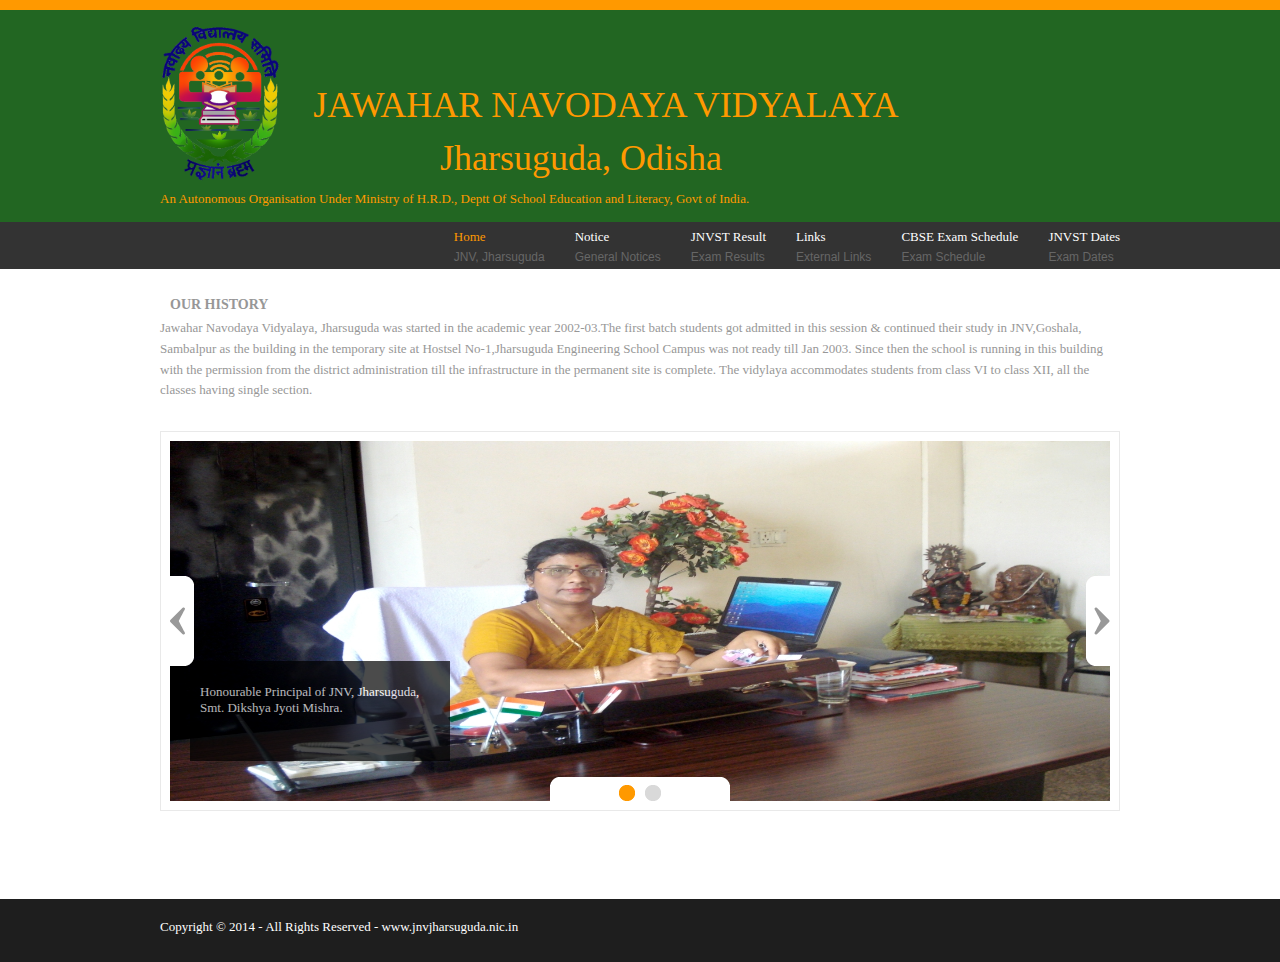
<file: index.html>
<!DOCTYPE html>
<html lang="en" dir="ltr">
<head>
<title>Jawahar Nayodaya Vidyalaya, Jharsuguda</title>
<meta charset="iso-8859-1">
<link rel="stylesheet" href="styles/layout.css" type="text/css">
<!--[if lt IE 9]><script src="scripts/html5shiv.js"></script><![endif]-->
<!-- homepage scripts -->
<script src="scripts/jquery.1.5.1.min.js"></script>
<script src="scripts/slides.min.jquery.js"></script>
<script>
$(function () {
    $('#slides').slides({
        preload: true,
        preloadImage: 'images/slider/loading.gif',
        play: 5000,
        pause: 2500,
        hoverPause: true
    });
});
</script>
<!-- / homepage scripts -->
</head>
<body id="top">
<div class="wrapper row0">
  <header id="topbar" class="clear">
      <div>
           <img src="images/logo.png" height="160" width="120" alt="logo" style="vertical-align: middle;"/>
           <span style="margin-left: 30px;vertical-align: middle;font-size:36px;">JAWAHAR NAVODAYA VIDYALAYA
          </span>
      </div>
      <div style="margin-left: 280px;margin-top: -48px;font-size:36px;margin-bottom: 12px;">Jharsuguda, Odisha</div>
      <span>An Autonomous Organisation Under Ministry of H.R.D., Deptt Of School Education and Literacy, Govt of India.</span>
  </header>
</div>
<div class="wrapper row1">
  <header id="header" class="clear">
    <nav>
      <ul>
        <li class="last"><a href="#">JNVST Dates</a><span>Exam Dates</span></li>
        <li><a href="#">CBSE Exam Schedule</a><span>Exam Schedule</span></li>
        <li><a href="#">Links</a><span>External Links</span>
          <ul>
            <li><a href="http://www.cbse.nic.in/">CBSE</a></li>
            <li><a href="http://www.ncert.nic.in/index.html">NCERT</a></li>
            <li><a href="http://www.navodaya.nic.in/">NVS</a></li>
          </ul>
        </li>
        <li><a href="full-width.html">JNVST Result</a><span>Exam Results</span></li>
        <li><a href="style-demo.html">Notice</a><span>General Notices</span></li>
        <li class="active"><a href="index.html">Home</a><span>JNV, Jharsuguda</span></li>
      </ul>
    </nav>
  </header>
</div>
<!-- content -->
<div class="wrapper row2">
  <div id="container" class="clear">
    <!-- content body -->
     <section class="services clear">

      <!-- Article -->
      <article style="width : 100%">
        <strong>Our History</strong>
        <p>Jawahar Navodaya Vidyalaya, Jharsuguda was started in the academic year 2002-03.The first batch students got admitted in this session & continued their study in JNV,Goshala, Sambalpur as the building in the temporary site at Hostsel No-1,Jharsuguda Engineering School Campus was not ready till Jan 2003. Since then the school is running in this building with the permission from the district administration till the infrastructure in the permanent site is complete. The vidylaya accommodates students from class VI to class XII, all the classes having single section.</p>
      </article>
      <!-- article end -->
    </section>
    <section id="slides">
      <div id="controls">
        <!-- Controls -->
        <a href="#" class="prev"><img src="images/slider/arrow-prev.png" alt="Previous"></a> <a href="#" class="next"><img src="images/slider/arrow-next.png" alt="Next"></a>
        <!-- Frame -->
        <img src="images/slider/frame.png" alt="" id="frame">
        <!-- / Frame -->
        <div class="slidescontainer">
          <!-- Start of Slide -->
          <figure class="slide"><a href="#"><img src="images/demo/PRINCIPAL1.jpg" width="940" height="360" alt=""></a>
            <figcaption class="caption">
              <p>Honourable Principal of JNV, Jharsuguda, Smt. Dikshya Jyoti Mishra.</p>
            </figcaption>
          </figure>
          <!-- end of Slide -->
          <figure class="slide"><a href="#"><img src="images/demo/940x360.gif" width="940" height="360" alt=""></a>
            <figcaption class="caption">
              <h2>Slide 3 Caption</h2>
              <p>Dapiensociis temper donec auctortortis cumsan et curabitur condis lorem loborttis leo. Ipsumcommodo libero nunc at in velis tincidunt pellentum tincidunt vel lorem pellus sed mauris enim.</p>
            </figcaption>
          </figure>
          <!-- / Slide Container -->
        </div>
        <!-- / Controls -->
      </div>
    </section>
    <!-- Services area -->
    <section class="services clear">

      <!-- Article 
      <article style="width : 100%">
        <strong>Our History</strong>
        <p>Jawahar Navodaya Vidyalaya, Jharsuguda was started in the academic year 2002-03.The first batch students got admitted in this session & continued their study in JNV,Goshala, Sambalpur as the building in the temporary site at Hostsel No-1,Jharsuguda Engineering School Campus was not ready till Jan 2003. Since then the school is running in this building with the permission from the district administration till the infrastructure in the permanent site is complete. The vidylaya accommodates students from class VI to class XII, all the classes having single section.</p>
        <p class="more"><a href="#">Read More &raquo;</a></p>
      </article>
      <div class="spacer"></div>


      <article>
        <figure><img src="images/demo/32x32.gif" width="32" height="32" alt=""></figure>
        <strong>Lorum ipsum dolor</strong>
        <p>Orciinterdum condimenterdum nullamcorper elit nam curabitur laoreet met praesenean et iaculum. Metridiculis conseque quis iaculum aenean nunc aenean quis nam nis dui.</p>
        <p class="more"><a href="#">Read More &raquo;</a></p>
      </article>
    -->


    </section>
    <!-- / content body -->
  </div>
</div>
<!-- footer -->
<div class="wrapper row3">
  <footer id="footer" class="clear">
    <p class="fl_left">Copyright &copy; 2014 - All Rights Reserved - <a href="#">www.jnvjharsuguda.nic.in</a></p>
    <!--
    <p class="fl_right">Template by <a href="http://www.os-templates.com/" title="Free Website Templates">OS Templates</a></p>
  -->
  </footer>
</div>
</body>
</html>
</file>
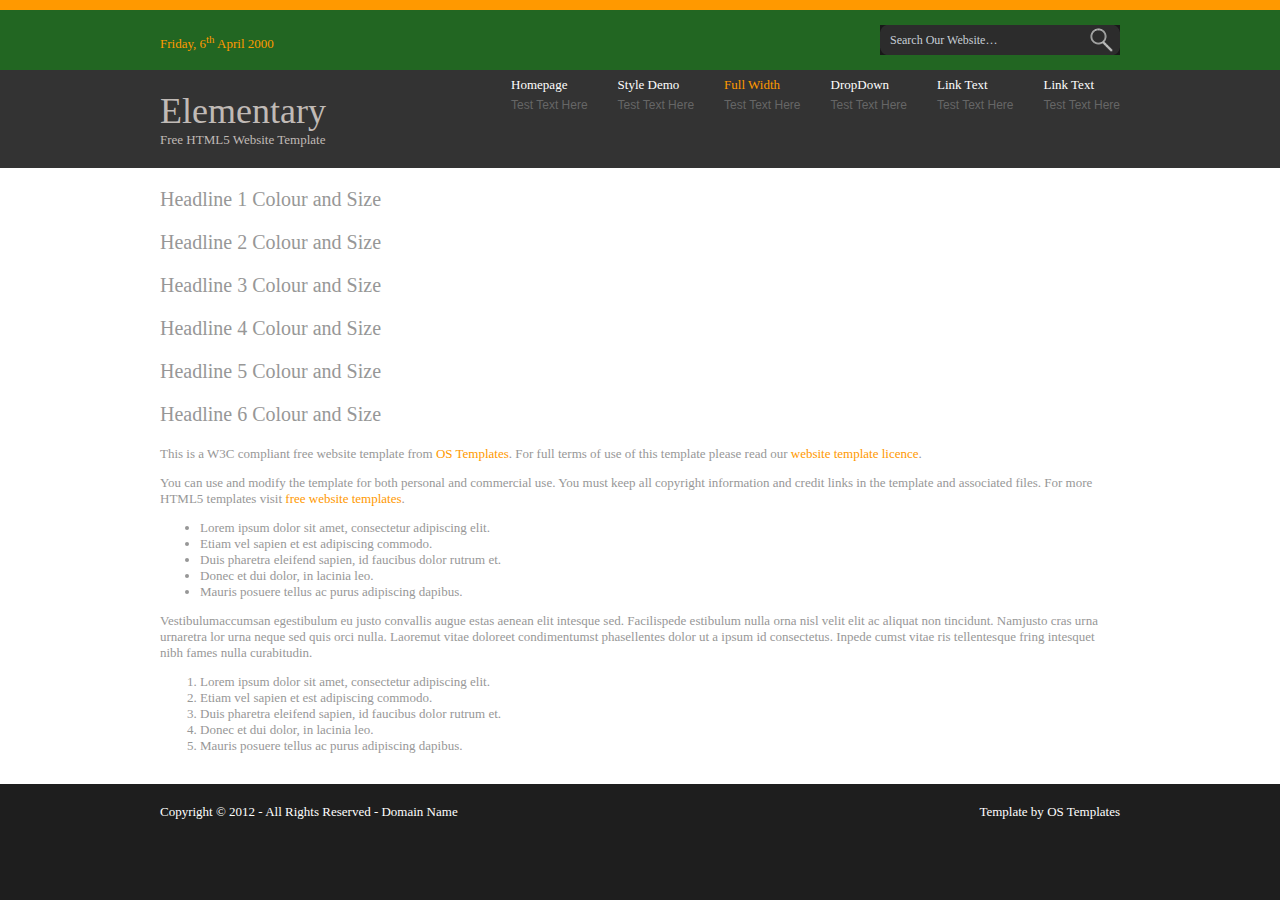
<file: full-width.html>
<!DOCTYPE html>
<html lang="en" dir="ltr">
<head>
<title>Elementary | Full Width</title>
<meta charset="iso-8859-1">
<link rel="stylesheet" href="styles/layout.css" type="text/css">
<!--[if lt IE 9]><script src="scripts/html5shiv.js"></script><![endif]-->
</head>
<body id="top">
<div class="wrapper row0">
  <header id="topbar" class="clear">
    <time datetime="2000-04-06">Friday, 6<sup>th</sup> April 2000</time>
    <form action="#" method="post">
      <fieldset>
        <legend>Search:</legend>
        <input type="text" value="Search Our Website&hellip;" onFocus="this.value=(this.value=='Search Our Website&hellip;')? '' : this.value ;">
        <input type="image" id="search" src="images/search.gif" alt="Search">
      </fieldset>
    </form>
  </header>
</div>
<div class="wrapper row1">
  <header id="header" class="clear">
    <hgroup>
      <h1><a href="#">Elementary</a></h1>
      <h2>Free HTML5 Website Template</h2>
    </hgroup>
    <nav>
      <ul>
        <li class="last"><a href="#">Link Text</a><span>Test Text Here</span></li>
        <li><a href="#">Link Text</a><span>Test Text Here</span></li>
        <li><a href="#">DropDown</a><span>Test Text Here</span>
          <ul>
            <li><a href="#">Link 1</a></li>
            <li><a href="#">Link 2</a></li>
            <li><a href="#">Link 3</a></li>
          </ul>
        </li>
        <li class="active"><a href="full-width.html">Full Width</a><span>Test Text Here</span></li>
        <li><a href="style-demo.html">Style Demo</a><span>Test Text Here</span></li>
        <li><a href="index.html">Homepage</a><span>Test Text Here</span></li>
      </ul>
    </nav>
  </header>
</div>
<!-- content -->
<div class="wrapper row2">
  <div id="container" class="clear">
    <!-- content body -->
    <section>
      <!-- ########################################################################################## -->
      <!-- ########################################################################################## -->
      <!-- ########################################################################################## -->
      <!-- ########################################################################################## -->
      <h1>Headline 1 Colour and Size</h1>
      <h2>Headline 2 Colour and Size</h2>
      <h3>Headline 3 Colour and Size</h3>
      <h4>Headline 4 Colour and Size</h4>
      <h5>Headline 5 Colour and Size</h5>
      <h6>Headline 6 Colour and Size</h6>
      <p>This is a W3C compliant free website template from <a href="http://www.os-templates.com/" title="Free Website Templates">OS Templates</a>. For full terms of use of this template please read our <a href="http://www.os-templates.com/template-terms">website template licence</a>.</p>
      <p>You can use and modify the template for both personal and commercial use. You must keep all copyright information and credit links in the template and associated files. For more HTML5 templates visit <a href="http://www.os-templates.com/">free website templates</a>.</p>
      <ul>
        <li>Lorem ipsum dolor sit amet, consectetur adipiscing elit.</li>
        <li>Etiam vel sapien et est adipiscing commodo.</li>
        <li>Duis pharetra eleifend sapien, id faucibus dolor rutrum et.</li>
        <li>Donec et dui dolor, in lacinia leo.</li>
        <li>Mauris posuere tellus ac purus adipiscing dapibus.</li>
      </ul>
      <p>Vestibulumaccumsan egestibulum eu justo convallis augue estas aenean elit intesque sed. Facilispede estibulum nulla orna nisl velit elit ac aliquat non tincidunt. Namjusto cras urna urnaretra lor urna neque sed quis orci nulla. Laoremut vitae doloreet condimentumst phasellentes dolor ut a ipsum id consectetus. Inpede cumst vitae ris tellentesque fring intesquet nibh fames nulla curabitudin.</p>
      <ol>
        <li>Lorem ipsum dolor sit amet, consectetur adipiscing elit.</li>
        <li>Etiam vel sapien et est adipiscing commodo.</li>
        <li>Duis pharetra eleifend sapien, id faucibus dolor rutrum et.</li>
        <li>Donec et dui dolor, in lacinia leo.</li>
        <li>Mauris posuere tellus ac purus adipiscing dapibus.</li>
      </ol>
      <!-- ########################################################################################## -->
      <!-- ########################################################################################## -->
      <!-- ########################################################################################## -->
      <!-- ########################################################################################## -->
    </section>
    <!-- / content body -->
  </div>
</div>
<!-- footer -->
<div class="wrapper row3">
  <footer id="footer" class="clear">
    <p class="fl_left">Copyright &copy; 2012 - All Rights Reserved - <a href="#">Domain Name</a></p>
    <p class="fl_right">Template by <a href="http://www.os-templates.com/" title="Free Website Templates">OS Templates</a></p>
  </footer>
</div>
</body>
</html>
</file>
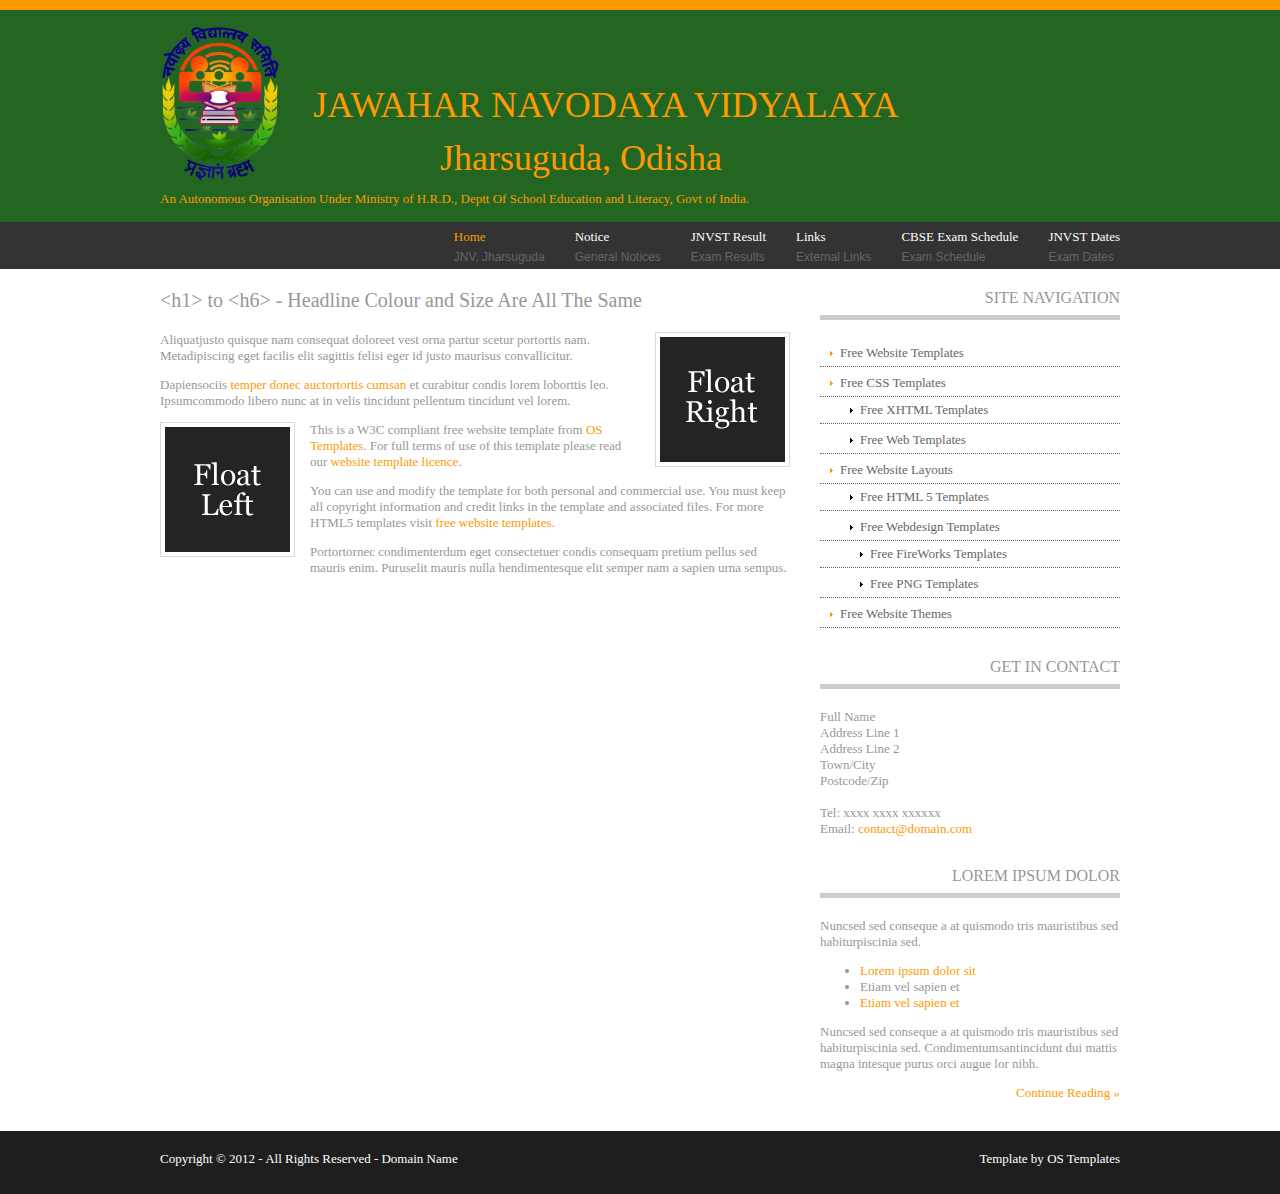
<file: style-demo.html>
<!DOCTYPE html>
<html lang="en" dir="ltr">
<head>
<title>Jawahar Nayodaya Vidyalaya, Jharsuguda</title>
<meta charset="iso-8859-1">
<link rel="stylesheet" href="styles/layout.css" type="text/css">
<!--[if lt IE 9]><script src="scripts/html5shiv.js"></script><![endif]-->
</head>
<body id="top">
<div class="wrapper row0">
  <header id="topbar" class="clear">
      <div>
           <img src="images/logo.png" height="160" width="120" alt="logo" style="vertical-align: middle;"/>
           <span style="margin-left: 30px;vertical-align: middle;font-size:36px;">JAWAHAR NAVODAYA VIDYALAYA
          </span>
      </div>
      <div style="margin-left: 280px;margin-top: -48px;font-size:36px;margin-bottom: 12px;">Jharsuguda, Odisha</div>
      <span>An Autonomous Organisation Under Ministry of H.R.D., Deptt Of School Education and Literacy, Govt of India.</span>
  </header>
</div>
<div class="wrapper row1">
  <header id="header" class="clear">
   <nav>
      <ul>
        <li class="last"><a href="#">JNVST Dates</a><span>Exam Dates</span></li>
        <li><a href="#">CBSE Exam Schedule</a><span>Exam Schedule</span></li>
        <li><a href="#">Links</a><span>External Links</span>
          <ul>
            <li><a href="http://www.cbse.nic.in/">CBSE</a></li>
            <li><a href="http://www.ncert.nic.in/index.html">NCERT</a></li>
            <li><a href="http://www.navodaya.nic.in/">NVS</a></li>
          </ul>
        </li>
        <li><a href="full-width.html">JNVST Result</a><span>Exam Results</span></li>
        <li><a href="style-demo.html">Notice</a><span>General Notices</span></li>
        <li class="active"><a href="index.html">Home</a><span>JNV, Jharsuguda</span></li>
      </ul>
    </nav>
  </header>
</div>
<!-- content -->
<div class="wrapper row2">
  <div id="container" class="clear">
    <!-- content body -->
    <section id="content">
      <!-- ########################################################################################## -->
      <!-- ########################################################################################## -->
      <!-- ########################################################################################## -->
      <!-- ########################################################################################## -->
      <section>
        <h1>&lt;h1&gt; to &lt;h6&gt; - Headline Colour and Size Are All The Same</h1>
        <figure class="imgr"><img src="images/demo/imgr.gif" alt="" width="125" height="125"></figure>
        <p>Aliquatjusto quisque nam consequat doloreet vest orna partur scetur portortis nam. Metadipiscing eget facilis elit sagittis felisi eger id justo maurisus convallicitur.</p>
        <p>Dapiensociis <a href="#">temper donec auctortortis cumsan</a> et curabitur condis lorem loborttis leo. Ipsumcommodo libero nunc at in velis tincidunt pellentum tincidunt vel lorem.</p>
        <figure class="imgl"><img src="images/demo/imgl.gif" alt="" width="125" height="125"></figure>
        <p>This is a W3C compliant free website template from <a href="http://www.os-templates.com/" title="Free Website Templates">OS Templates</a>. For full terms of use of this template please read our <a href="http://www.os-templates.com/template-terms">website template licence</a>.</p>
        <p>You can use and modify the template for both personal and commercial use. You must keep all copyright information and credit links in the template and associated files. For more HTML5 templates visit <a href="http://www.os-templates.com/">free website templates</a>.</p>
        <p>Portortornec condimenterdum eget consectetuer condis consequam pretium pellus sed mauris enim. Puruselit mauris nulla hendimentesque elit semper nam a sapien urna sempus.</p>
      </section>
      <!-- ########################################################################################## -->
      <!-- ########################################################################################## -->
      <!-- ########################################################################################## -->
      <!-- ########################################################################################## -->
    </section>
    <!-- right column -->
    <aside id="right_column">
      <!-- ########################################################################################## -->
      <!-- ########################################################################################## -->
      <!-- ########################################################################################## -->
      <!-- ########################################################################################## -->
      <h2>Site Navigation</h2>
      <nav>
        <ul>
          <li><a href="#">Free Website Templates</a></li>
          <li><a href="#">Free CSS Templates</a>
            <ul>
              <li><a href="#">Free XHTML Templates</a></li>
              <li><a href="#">Free Web Templates</a></li>
            </ul>
          </li>
          <li><a href="#">Free Website Layouts</a>
            <ul>
              <li><a href="#">Free HTML 5 Templates</a></li>
              <li><a href="#">Free Webdesign Templates</a>
                <ul>
                  <li><a href="#">Free FireWorks Templates</a></li>
                  <li><a href="#">Free PNG Templates</a></li>
                </ul>
              </li>
            </ul>
          </li>
          <li><a href="#">Free Website Themes</a></li>
        </ul>
      </nav>
      <!-- /nav -->
      <section>
        <h2>Get In Contact</h2>
        <address>
        Full Name<br>
        Address Line 1<br>
        Address Line 2<br>
        Town/City<br>
        Postcode/Zip<br>
        <br>
        Tel: xxxx xxxx xxxxxx<br>
        Email: <a href="#">contact@domain.com</a>
        </address>
      </section>
      <!-- /section -->
      <section>
        <article>
          <h2>Lorem ipsum dolor</h2>
          <p>Nuncsed sed conseque a at quismodo tris mauristibus sed habiturpiscinia sed.</p>
          <ul>
            <li><a href="#">Lorem ipsum dolor sit</a></li>
            <li>Etiam vel sapien et</li>
            <li><a href="#">Etiam vel sapien et</a></li>
          </ul>
          <p>Nuncsed sed conseque a at quismodo tris mauristibus sed habiturpiscinia sed. Condimentumsantincidunt dui mattis magna intesque purus orci augue lor nibh.</p>
          <p class="more"><a href="#">Continue Reading &raquo;</a></p>
        </article>
      </section>
      <!-- /section -->
      <!-- ########################################################################################## -->
      <!-- ########################################################################################## -->
      <!-- ########################################################################################## -->
      <!-- ########################################################################################## -->
    </aside>
    <!-- / content body -->
  </div>
</div>
<!-- footer -->
<div class="wrapper row3">
  <footer id="footer" class="clear">
    <p class="fl_left">Copyright &copy; 2012 - All Rights Reserved - <a href="#">Domain Name</a></p>
    <p class="fl_right">Template by <a href="http://www.os-templates.com/" title="Free Website Templates">OS Templates</a></p>
  </footer>
</div>
</body>
</html>
</file>
<file: styles/layout.css>
/*
HTML 5 Template Name: Elementary
File: Layout CSS
Author: OS Templates
Author URI: http://www.os-templates.com/
Licence: <a href="http://www.os-templates.com/template-terms">Website Template Licence</a>
*/

@import url(navi.css);
@import url(forms.css);
@import url(tables.css);
@import url(slider.css);
@import url(homepage.css);

html{overflow-y:scroll;}

body{margin:0; padding:0; font-size:13px; font-family:Georgia, "Times New Roman", Times, serif; color:#FFFFFF; background-color:#1E1E1E;}

img{margin:0; padding:0; border:none;}
.justify{text-align:justify;}
.bold{font-weight:bold;}
.center{text-align:center;}
.right{text-align:right;}
.nostart{margin:0; padding:0; list-style:none;}
.hidden{display:none;}

.clear:after{content:"."; display:block; height:0; clear:both; visibility:hidden; line-height:0;}
.clear{display:inline-block;}
html[xmlns] .clear{display:block;}
* html .clear{height:1%;}

a{outline:none; text-decoration:none;}

.fl_left{float:left;}
.fl_right{float:right;}

.imgholder, .imgl, .imgr{padding:4px; border:1px solid #DEDACB; text-align:center;}
.imgl{float:left; margin:0 15px 15px 0; clear:left;}
.imgr{float:right; margin:0 0 15px 15px; clear:right;}
.imgl img, .imgr img{float:inherit;}

/*----------------------------------------------HTML 5 Overrides-------------------------------------*/

address, article, aside, figcaption, figure, footer, header, hgroup, nav, section{display:block; margin:0; padding:0;}

/* ----------------------------------------------Wrapper-------------------------------------*/

div.wrapper{display:block; width:100%; margin:0; padding:0; text-align:left;}

.row0, .row0 a{color:#FF9900; background-color:#226622;}
.row0 {border-top:10px solid #FF9900;}
.row1, .row1 a{color:#C0BAB6; background-color:#333333;}
.row2{color:#979797; background-color:#FFFFFF;}
.row2 a{color:#FF9900; background-color:#FFFFFF;}
.row3, .row3 a{color:#FFFFFF; background-color:#1E1E1E;}

/*----------------------------------------------Generalise-------------------------------------*/

#topbar, #header, #container, #footer{display:block; margin:0 auto; width:960px;}

h1, h2, h3, h4, h5, h6{margin:0; padding:0; font-size:20px; font-weight:normal; font-style:normal; line-height:normal;}

address{font-style:normal;}

blockquote, q{display:block; padding:8px 10px; color:#979797; background-color:#ECECEC; font-style:italic; line-height:normal;}
blockquote:before, q:before{content:'� '; font-size:26px;}
blockquote:after, q:after{content:' �'; font-size:26px; line-height:0;}

/*----------------------------------------------Top Bar-------------------------------------*/

#topbar{padding:15px 0; line-height:normal;}
#topbar time{float:left; margin:8px 0 0 0; padding:0;}

/*----------------------------------------------Main Header-------------------------------------*/

#header{}
#header hgroup{float:left; padding:20px 20px 20px 0;}
#header hgroup h1, header hgroup h2{}
#header hgroup h1{font-size:36px;}
#header hgroup h2{font-size:13px;}

/*----------------------------------------------Content Area-------------------------------------*/

#container{padding-top:20px;}

#container h1, #container h2, #container h3, #container h4, #container h5, #container h6{margin-bottom:20px;}

#container .more{text-align:right;}

/* ------Content-----*/

#container #content{float:left; width:630px; margin-bottom:0;}

#container section{margin:0 0 30px 0;}
#container section.last{margin:0;}

/* ------Comments-----*/

#comments ul{margin:0 0 40px 0; padding:0; list-style:none;}
#comments li.comment_odd, #comments li.comment_even{margin:0 0 10px 0; padding:15px; list-style:none;}
#comments li.comment_odd{color:#666666; background-color:#F7F7F7;}
#comments li.comment_odd a{color:#FF9900; background-color:#F7F7F7;}
#comments li.comment_even{color:#666666; background-color:#E8E8E8;}
#comments li.comment_even a{color:#FF9900; background-color:#E8E8E8;}
#comments article, #comments header{display:block; width:100%;}
#comments figure{float:right; margin:0 0 10px 10px; padding:3px; border:1px solid #DEDACB; text-align:center;}
#comments figure img{float:inherit;}
#comments header address{font-weight:bold;}
#comments header time{font-size:smaller;}
#comments article section{margin:0; padding:0;}
#comments article section p{margin:10px 5px 10px 0; padding:0;}

/* ------Right Column-----*/

#container #right_column{float:right; width:300px;}
aside h2{padding-bottom:8px; font-size:16px; text-transform:uppercase; border-bottom:5px solid #CCCCCC; text-align:right;}

/*----------------------------------------------Footer-------------------------------------*/

footer{}
footer p{margin:0; padding:20px 0;}
</file>
